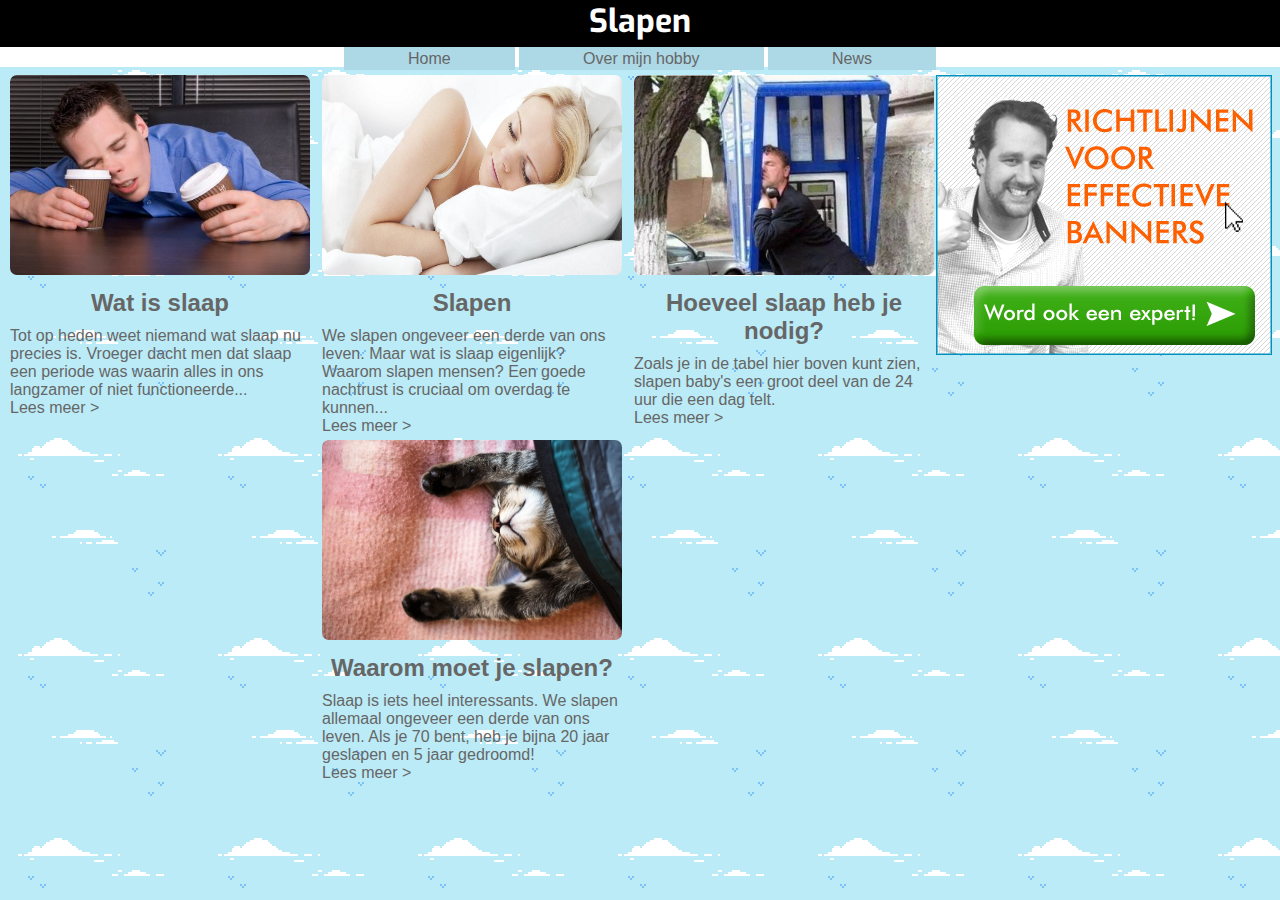
<file: index.html>
<!DOCTYPE html>
<html>
<head>
	<meta charset="utf-8">
	<meta http-equiv="X-UA-Compatible" content="IE=edge">
	<title>Slapen</title>
	<link rel="stylesheet" href="style.css">
	<link href="https://fonts.googleapis.com/css?family=Exo|Multi" rel="stylesheet">
	<meta name="viewport" content="width=device-width, initial-scale=1.0">
</head>
<body>
	<header>
		<h1>Slapen</h1>
		<nav>
			<ul>
				<a href="index.html" title="Home"><li>Home</li></a>
				<a href="error.html" title="Over mijn hobby"><li>Over mijn hobby</li></a>
				<a href="error.html" title="News"><li>News</li></a>
			</ul>
		</nav>
	</header>
	<content>
		<aside>
			<a href="https://www.daisycon.com/nl/blog/effectieve_banners" title="daisycon" target="_blank"><img src="ad.gif" alt="Reclame"></a>
		</aside>
		<div class="articles">
			<a href="wat-is-slaap.html" title="Lees meer">
				<article id="article1">
						<img src="wat-is-slaap.jpg" alt="Wat is slaap">
						<h2>Wat is slaap</h2>
						<p>Tot op heden weet niemand wat slaap nu precies is. Vroeger dacht men dat slaap een periode was waarin alles in ons langzamer of niet functioneerde...</p>
						<span>Lees meer ></span>
					</article>
			</a>
			<a href="slapen.html" title="Lees meer">
				<article id="article2">
					<img src="slapen.jpg" alt="Slapen">
					<h2>Slapen</h2>
					<p>We slapen ongeveer een derde van ons leven. Maar wat is slaap eigenlijk? Waarom slapen mensen? Een goede nachtrust is cruciaal om overdag te kunnen...</p>
					<span>Lees meer ></span>
				</article>
			</a>
			<a href="hoeveel-slaap-heb-je-nodig.html" title="Lees meer">
				<article id="article3">
					<img src="hoeveel-slaap-heb-je-nodig.webp" alt="Hoeveel slaap heb je nodig?">
					<h2>Hoeveel slaap heb je nodig?</h2>
					<p>Zoals je in de tabel hier boven kunt zien, slapen baby's een groot deel van de 24 uur die een dag telt.</p>
					<span>Lees meer ></span>
				</article>
			</a>
			<a href="waarom-moet-je-slapen.html" title="Lees meer">
				<article id="article4">
					<img src="waarom-moet-je-slapen.jpg" alt="Waarom moet je slapen?">
					<h2>Waarom moet je slapen?</h2>
					<p>Slaap is iets heel interessants. We slapen allemaal ongeveer een derde van ons leven. Als je 70 bent, heb je bijna 20 jaar geslapen en 5 jaar gedroomd!</p>
					<span>Lees meer ></span>
				</article>
			</a>
		</div>
	</content>
</body>
</html>
</file>
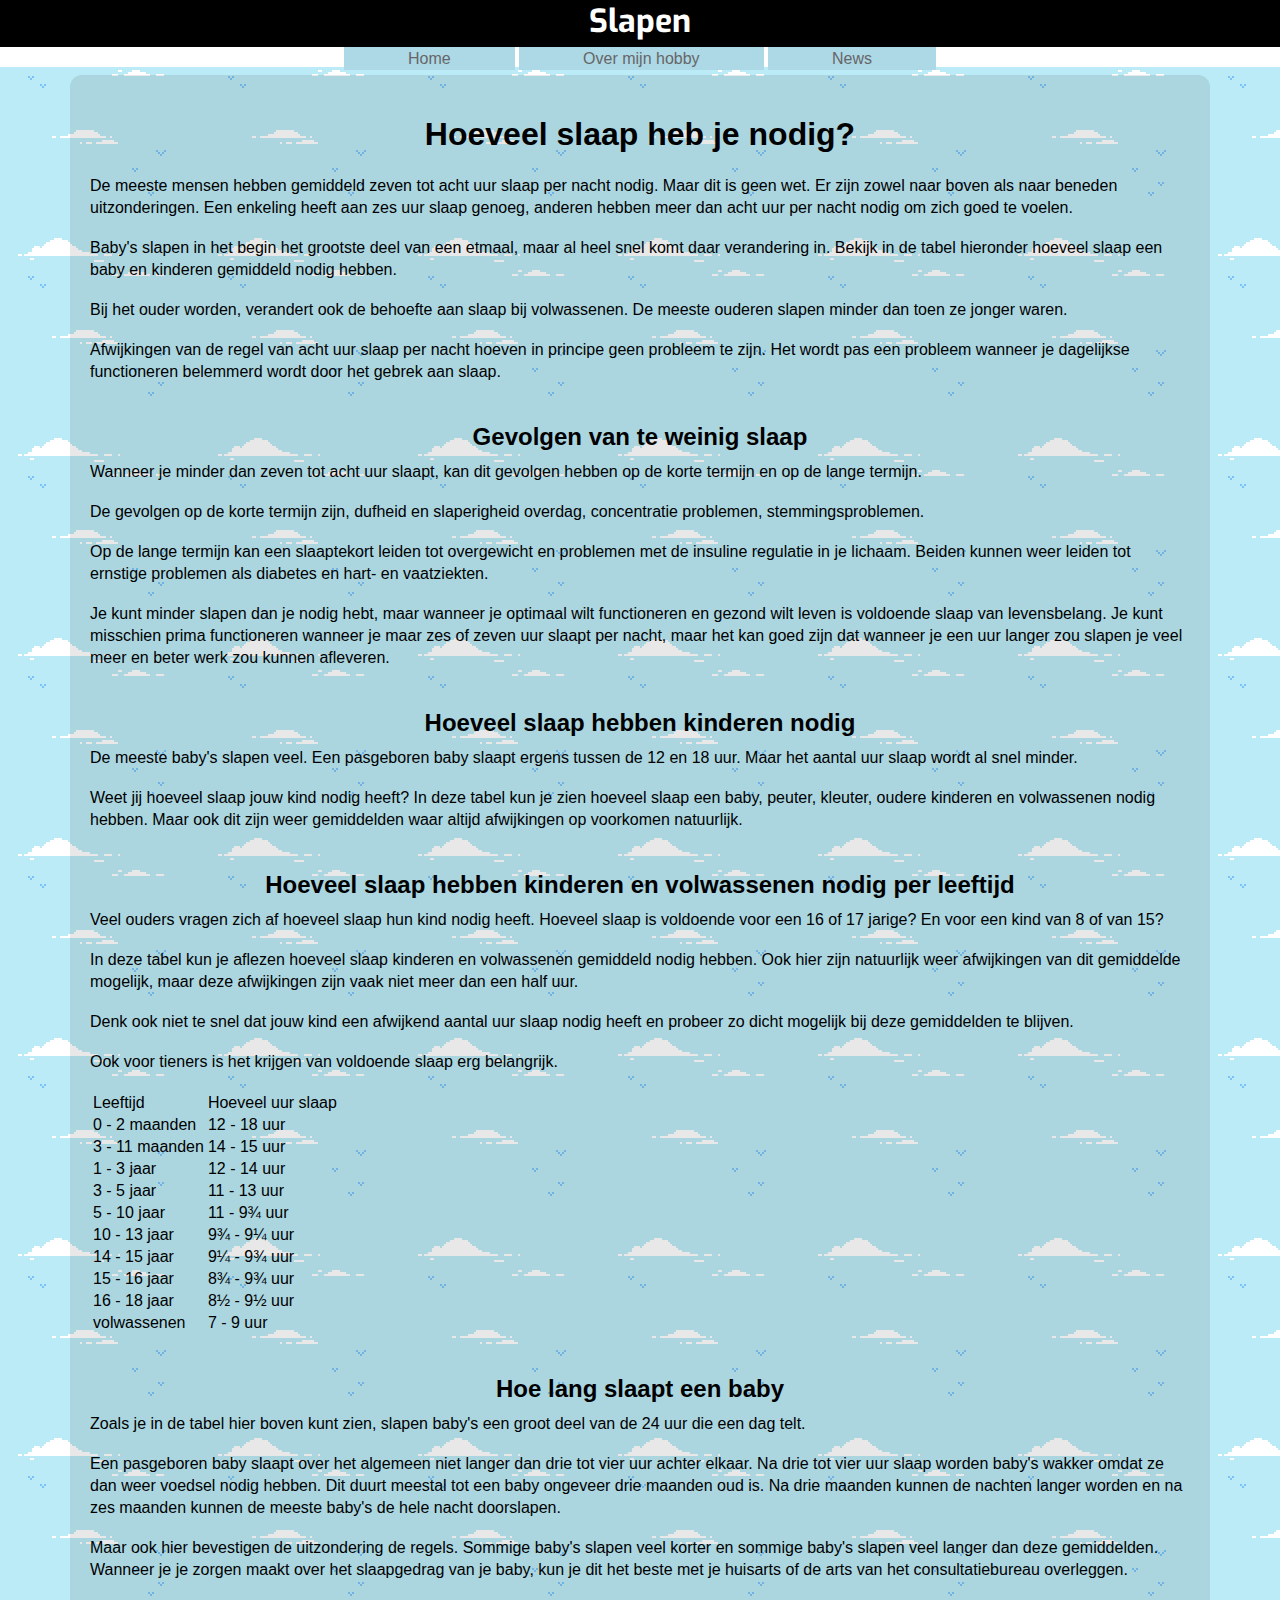
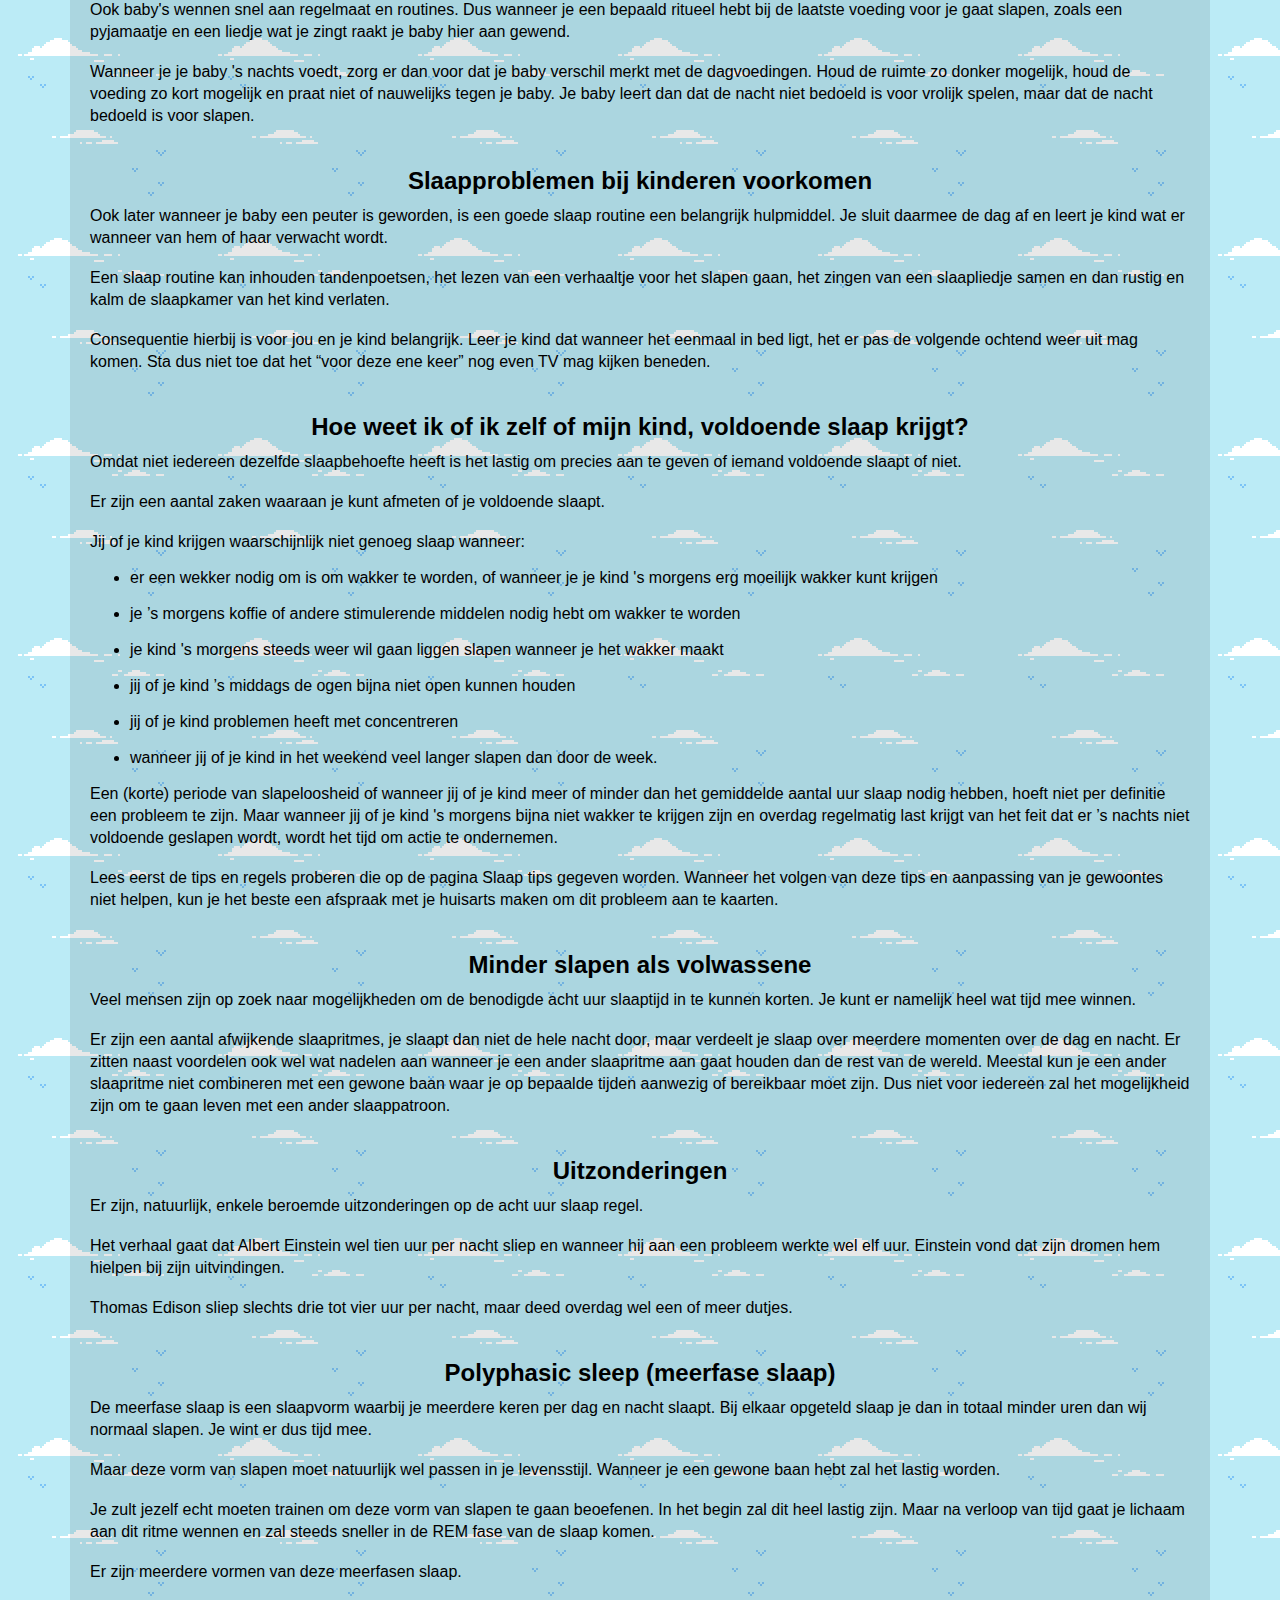
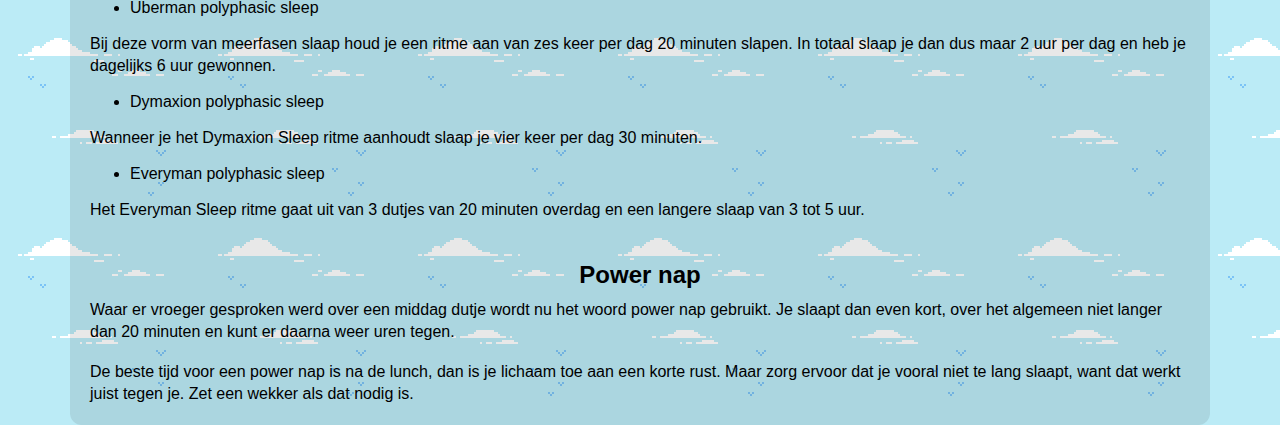
<file: hoeveel-slaap-heb-je-nodig.html>
<!DOCTYPE html>
<html>
<head>
	<meta charset="utf-8">
	<meta http-equiv="X-UA-Compatible" content="IE=edge">
	<title>Slapen</title>
	<link rel="stylesheet" href="style.css">
	<link href="https://fonts.googleapis.com/css?family=Exo" rel="stylesheet">
	<meta name="viewport" content="width=device-width, initial-scale=1.0">
</head>
<body>
	<header>
		<h1>Slapen</h1>
		<nav>
			<ul>
				<a href="index.html" title="Home"><li>Home</li></a>
				<a href="error.html" title="Over mijn hobby"><li>Over mijn hobby</li></a>
				<a href="error.html" title="News"><li>News</li></a>
			</ul>
		</nav>
	</header>
	<content class="article">
		<h1>Hoeveel slaap heb je nodig?</h1>
		<p>De meeste mensen hebben gemiddeld zeven tot acht uur slaap per nacht nodig. Maar dit is geen wet. Er zijn zowel naar boven als naar beneden uitzonderingen. Een enkeling heeft aan zes uur slaap genoeg, anderen hebben meer dan acht uur per nacht nodig om zich goed te voelen.</p><br>
		<p>Baby's slapen in het begin het grootste deel van een etmaal, maar al heel snel komt daar verandering in. Bekijk in de tabel hieronder hoeveel slaap een baby en kinderen gemiddeld nodig hebben.</p><br>
		<p>Bij het ouder worden, verandert ook de behoefte aan slaap bij volwassenen. De meeste ouderen slapen minder dan toen ze jonger waren.</p><br>
		<p>Afwijkingen van de regel van acht uur slaap per nacht hoeven in principe geen probleem te zijn. Het wordt pas een probleem wanneer je dagelijkse functioneren belemmerd wordt door het gebrek aan slaap.</p>

		<h2>Gevolgen van te weinig slaap</h2>
		<p>Wanneer je minder dan zeven tot acht uur slaapt, kan dit gevolgen hebben op de korte termijn en op de lange termijn.</p><br>
		<p>De gevolgen op de korte termijn zijn, dufheid en slaperigheid overdag, concentratie problemen, stemmingsproblemen.</p><br>
		<p>Op de lange termijn kan een slaaptekort leiden tot overgewicht en problemen met de insuline regulatie in je lichaam. Beiden kunnen weer leiden tot ernstige problemen als diabetes en hart- en vaatziekten.</p><br>
		<p>Je kunt minder slapen dan je nodig hebt, maar wanneer je optimaal wilt functioneren en gezond wilt leven is voldoende slaap van levensbelang. Je kunt misschien prima functioneren wanneer je maar zes of zeven uur slaapt per nacht, maar het kan goed zijn dat wanneer je een uur langer zou slapen je veel meer en beter werk zou kunnen afleveren.</p>

		<h2>Hoeveel slaap hebben kinderen nodig</h2>
		<p>De meeste baby's slapen veel. Een pasgeboren baby slaapt ergens tussen de 12 en 18 uur. Maar het aantal uur slaap wordt al snel minder.</p><br>
		<p>Weet jij hoeveel slaap jouw kind nodig heeft? In deze tabel kun je zien hoeveel slaap een baby, peuter, kleuter, oudere kinderen en volwassenen nodig hebben. Maar ook dit zijn weer gemiddelden waar altijd afwijkingen op voorkomen natuurlijk.</p>

		<h2>Hoeveel slaap hebben kinderen en volwassenen nodig per leeftijd</h2>
		<p>Veel ouders vragen zich af hoeveel slaap hun kind nodig heeft. Hoeveel slaap is voldoende voor een 16 of 17 jarige? En voor een kind van 8 of van 15?</p><br>
		<p>In deze tabel kun je aflezen hoeveel slaap kinderen en volwassenen gemiddeld nodig hebben. Ook hier zijn natuurlijk weer afwijkingen van dit gemiddelde mogelijk, maar deze afwijkingen zijn vaak niet meer dan een half uur.</p><br>
		<p>Denk ook niet te snel dat jouw kind een afwijkend aantal uur slaap nodig heeft en probeer zo dicht mogelijk bij deze gemiddelden te blijven.</p><br>
		<p>Ook voor tieners is het krijgen van voldoende slaap erg belangrijk.</p><br>
		<table>
			<tbody><tr>
                        <td class="topcell">Leeftijd </td>
                        <td class="topcellrechts">Hoeveel uur slaap  </td>
                    </tr>
                    <tr>
                        <td class="afkortingcell">0 - 2 maanden </td>
                        <td class="omscell">12 - 18 uur  </td>
                    </tr>
                    <tr>
                        <td class="afkortingcell"> 3 - 11 maanden  </td>
                        <td class="omscell">14 - 15 uur  </td>
                    </tr>
                    <tr>
                        <td class="afkortingcell">1 - 3 jaar  </td>
                        <td class="omscell">12 - 14 uur  </td>
                    </tr>
                    <tr>
                        <td class="afkortingcell">3 - 5 jaar  </td>
                        <td class="omscell">11 - 13 uur  </td>
                    </tr>
                    <tr>
                        <td class="afkortingcell">5 - 10 jaar  </td>
                        <td class="omscell">11 - 9¾ uur  </td>
                    </tr>
                    <tr>
                        <td class="afkortingcell">10 - 13 jaar  </td>
                        <td class="omscell">9¾ - 9¼ uur  </td>
                    </tr>
                    <tr>
                        <td class="afkortingcell">14 - 15 jaar  </td>
                        <td class="omscell">9¼ - 9¾ uur  </td>
                    </tr>
                    <tr>
                        <td class="afkortingcell">15 - 16 jaar  </td>
                        <td class="omscell">8¾ - 9¾ uur  </td>
                    </tr>
                    <tr>
                        <td class="afkortingcell">16 - 18 jaar  </td>
                        <td class="omscell">8½ - 9½ uur  </td>
                    </tr>
                    <tr>
                        <td class="afkortingcell">volwassenen  </td>
                        <td class="omscell">7 - 9 uur  </td>
                    </tr>
                </tbody>
		</table>
		<h2>Hoe lang slaapt een baby</h2>
		<p>Zoals je in de tabel hier boven kunt zien, slapen baby's een groot deel van de 24 uur die een dag telt.</p><br>
		<p>Een pasgeboren baby slaapt over het algemeen niet langer dan drie tot vier uur achter elkaar. Na drie tot vier uur slaap worden baby's wakker omdat ze dan weer voedsel nodig hebben. Dit duurt meestal tot een baby ongeveer drie maanden oud is. Na drie maanden kunnen de nachten langer worden en na zes maanden kunnen de meeste baby's de hele nacht doorslapen.</p><br>
		<p>Maar ook hier bevestigen de uitzondering de regels. Sommige baby's slapen veel korter en sommige baby's slapen veel langer dan deze gemiddelden. Wanneer je je zorgen maakt over het slaapgedrag van je baby, kun je dit het beste met je huisarts of de arts van het consultatiebureau overleggen.</p><br>
		<p>Ook baby's wennen snel aan regelmaat en routines. Dus wanneer je een bepaald ritueel hebt bij de laatste voeding voor je gaat slapen, zoals een pyjamaatje en een liedje wat je zingt raakt je baby hier aan gewend.</p><br>
		<p>Wanneer je je baby 's nachts voedt, zorg er dan voor dat je baby verschil merkt met de dagvoedingen. Houd de ruimte zo donker mogelijk, houd de voeding zo kort mogelijk en praat niet of nauwelijks tegen je baby. Je baby leert dan dat de nacht niet bedoeld is voor vrolijk spelen, maar dat de nacht bedoeld is voor slapen.</p>

		<h2>Slaapproblemen bij kinderen voorkomen</h2>
		<p>Ook later wanneer je baby een peuter is geworden, is een goede slaap routine een belangrijk hulpmiddel. Je sluit daarmee de dag af en leert je kind wat er wanneer van hem of haar verwacht wordt. </p><br>
		<p>Een slaap routine kan inhouden tandenpoetsen, het lezen van een verhaaltje voor het slapen gaan, het zingen van een slaapliedje samen en dan rustig en kalm de slaapkamer van het kind verlaten.</p><br>
		<p>Consequentie hierbij is voor jou en je kind belangrijk. Leer je kind dat wanneer het eenmaal in bed ligt, het er pas de volgende ochtend weer uit mag komen. Sta dus niet toe dat het “voor deze ene keer” nog even TV mag kijken beneden.</p>

		<h2>Hoe weet ik of ik zelf of mijn kind, voldoende slaap krijgt?</h2>
		<p>Omdat niet iedereen dezelfde slaapbehoefte heeft is het lastig om precies aan te geven of iemand voldoende slaapt of niet.</p><br>
		<p>Er zijn een aantal zaken waaraan je kunt afmeten of je voldoende slaapt.</p><br>
		<p>Jij of je kind krijgen waarschijnlijk niet genoeg slaap wanneer:</p>
		<ul>
			<li>er een wekker nodig om is om wakker te worden, of wanneer je je kind 's morgens erg moeilijk wakker kunt krijgen</li><br>
			<li>je ’s morgens koffie of andere stimulerende middelen nodig hebt om wakker te worden</li><br>
			<li>je kind 's morgens steeds weer wil gaan liggen slapen wanneer je het wakker maakt</li><br>
			<li>jij of je kind ’s middags de ogen bijna niet open kunnen houden</li><br>
			<li>jij of je kind problemen heeft met concentreren</li><br>
			<li>wanneer jij of je kind in het weekend veel langer slapen dan door de week.</li>
		</ul>
		<p>Een (korte) periode van slapeloosheid of wanneer jij of je kind meer of minder dan het gemiddelde aantal uur slaap nodig hebben, hoeft niet per definitie een probleem te zijn. Maar wanneer jij of je kind 's morgens bijna niet wakker te krijgen zijn en overdag regelmatig last krijgt van het feit dat er ’s nachts niet voldoende geslapen wordt, wordt het tijd om actie te ondernemen.</p><br>
		<p>Lees eerst de tips en regels proberen die op de pagina Slaap tips gegeven worden. Wanneer het volgen van deze tips en aanpassing van je gewoontes niet helpen, kun je het beste een afspraak met je huisarts maken om dit probleem aan te kaarten.</p>

		<h2>Minder slapen als volwassene</h2>
		<p>Veel mensen zijn op zoek naar mogelijkheden om de benodigde acht uur slaaptijd in te kunnen korten. Je kunt er namelijk heel wat tijd mee winnen.</p><br>
		<p>Er zijn een aantal afwijkende slaapritmes, je slaapt dan niet de hele nacht door, maar verdeelt je slaap over meerdere momenten over de dag en nacht. Er zitten naast voordelen ook wel wat nadelen aan wanneer je een ander slaapritme aan gaat houden dan de rest van de wereld. Meestal kun je een ander slaapritme niet combineren met een gewone baan waar je op bepaalde tijden aanwezig of bereikbaar moet zijn. Dus niet voor iedereen zal het mogelijkheid zijn om te gaan leven met een ander slaappatroon.</p>

		<h2>Uitzonderingen</h2>
		<p>Er zijn, natuurlijk, enkele beroemde uitzonderingen op de acht uur slaap regel.</p><br>
		<p>Het verhaal gaat dat Albert Einstein wel tien uur per nacht sliep en wanneer hij aan een probleem werkte wel elf uur. Einstein vond dat zijn dromen hem hielpen bij zijn uitvindingen.</p><br>
		<p>Thomas Edison sliep slechts drie tot vier uur per nacht, maar deed overdag wel een of meer dutjes.</p>

		<h2>Polyphasic sleep (meerfase slaap)</h2>
		<p>De meerfase slaap is een slaapvorm waarbij je meerdere keren per dag en nacht slaapt. Bij elkaar opgeteld slaap je dan in totaal minder uren dan wij normaal slapen. Je wint er dus tijd mee.</p><br>
		<p>Maar deze vorm van slapen moet natuurlijk wel passen in je levensstijl. Wanneer je een gewone baan hebt zal het lastig worden.</p><br>
		<p>Je zult jezelf echt moeten trainen om deze vorm van slapen te gaan beoefenen. In het begin zal dit heel lastig zijn. Maar na verloop van tijd gaat je lichaam aan dit ritme wennen en zal steeds sneller in de REM fase van de slaap komen.</p><br>
		<p>Er zijn meerdere vormen van deze meerfasen slaap.</p>
		<ul>
			<li>Uberman polyphasic sleep</li>
		</ul>
		<p>Bij deze vorm van meerfasen slaap houd je een ritme aan van zes keer per dag 20 minuten slapen. In totaal slaap je dan dus maar 2 uur per dag en heb je dagelijks 6 uur gewonnen.</p>
		<ul>
			<li>Dymaxion polyphasic sleep</li>
		</ul>
		<p>Wanneer je het Dymaxion Sleep ritme aanhoudt slaap je vier keer per dag 30 minuten.</p>
		<ul>
			<li>Everyman polyphasic sleep</li>
		</ul>
		<p>Het Everyman Sleep ritme gaat uit van 3 dutjes van 20 minuten overdag en een langere slaap van 3 tot 5 uur.</p>

		<h2>Power nap</h2>
		<p>Waar er vroeger gesproken werd over een middag dutje wordt nu het woord power nap gebruikt. Je slaapt dan even kort, over het algemeen niet langer dan 20 minuten en kunt er daarna weer uren tegen.</p><br>
		<p>De beste tijd voor een power nap is na de lunch, dan is je lichaam toe aan een korte rust. Maar zorg ervoor dat je vooral niet te lang slaapt, want dat werkt juist tegen je. Zet een wekker als dat nodig is.</p>
	</content>
</body>
</html>
</file>
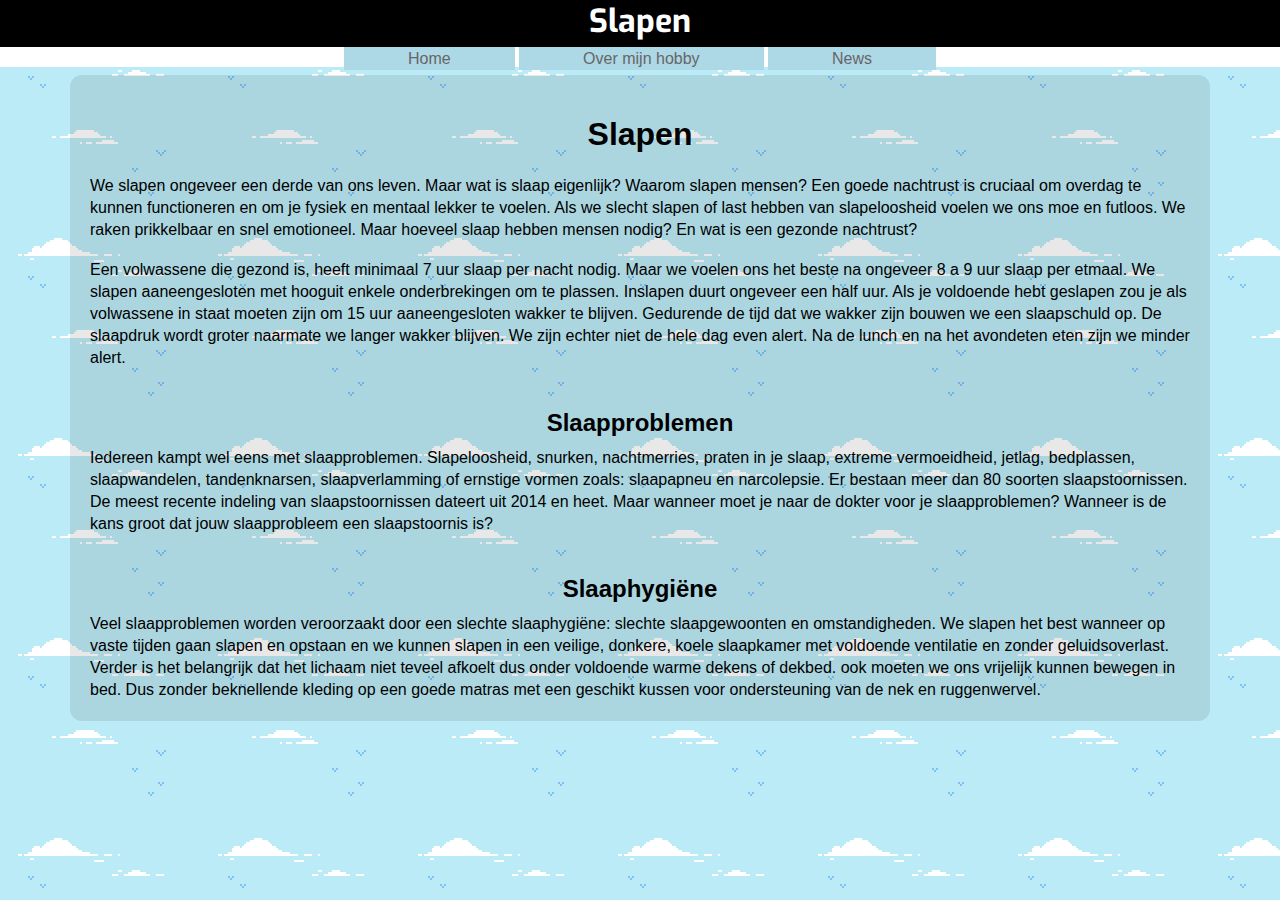
<file: slapen.html>
<!DOCTYPE html>
<html>
<head>
	<meta charset="utf-8">
	<meta http-equiv="X-UA-Compatible" content="IE=edge">
	<title>Slapen</title>
	<link rel="stylesheet" href="style.css">
	<link href="https://fonts.googleapis.com/css?family=Exo" rel="stylesheet">
	<meta name="viewport" content="width=device-width, initial-scale=1.0">
</head>
<body>
	<header>
		<h1>Slapen</h1>
		<nav>
			<ul>
				<a href="index.html" title="Home"><li>Home</li></a>
				<a href="error.html" title="Over mijn hobby"><li>Over mijn hobby</li></a>
				<a href="error.html" title="News"><li>News</li></a>
			</ul>
		</nav>
	</header>
	<content class="article">
		<h1>Slapen</h1>
		<p>We slapen ongeveer een derde van ons leven. Maar wat is slaap eigenlijk? Waarom slapen mensen? Een goede nachtrust is cruciaal om overdag te kunnen functioneren en om je fysiek en mentaal lekker te voelen. Als we slecht slapen of last hebben van slapeloosheid voelen we ons moe en futloos. We raken prikkelbaar en snel emotioneel. Maar hoeveel slaap hebben mensen nodig? En wat is een gezonde nachtrust?</p><br>
		<p>Een volwassene die gezond is, heeft minimaal 7 uur slaap per nacht nodig. Maar we voelen ons het beste na ongeveer 8 a 9 uur slaap per etmaal. We slapen aaneengesloten met hooguit enkele onderbrekingen om te plassen. Inslapen duurt ongeveer een half uur. Als je voldoende hebt geslapen zou je als volwassene in staat moeten zijn om 15 uur aaneengesloten wakker te blijven. Gedurende de tijd dat we wakker zijn bouwen we een slaapschuld op. De slaapdruk wordt groter naarmate we langer wakker blijven. We zijn echter niet de hele dag even alert. Na de lunch en na het avondeten eten zijn we minder alert.</p>

		<h2>Slaapproblemen</h2>
		<p>Iedereen kampt wel eens met slaapproblemen. Slapeloosheid, snurken, nachtmerries, praten in je slaap, extreme vermoeidheid, jetlag, bedplassen, slaapwandelen, tandenknarsen, slaapverlamming of ernstige vormen zoals: slaapapneu en narcolepsie. Er bestaan meer dan 80 soorten slaapstoornissen. De meest recente indeling van slaapstoornissen dateert uit 2014 en heet. Maar wanneer moet je naar de dokter voor je slaapproblemen? Wanneer is de kans groot dat jouw slaapprobleem een slaapstoornis is?</p>

		<h2>Slaaphygiëne</h2>
		<p>Veel slaapproblemen worden veroorzaakt door een slechte slaaphygiëne: slechte slaapgewoonten en omstandigheden. We slapen het best wanneer op vaste tijden gaan slapen en opstaan en we kunnen slapen in een veilige, donkere, koele slaapkamer met voldoende ventilatie en zonder geluidsoverlast. Verder is het belangrijk dat het lichaam niet teveel afkoelt dus onder voldoende warme dekens of dekbed. ook moeten we ons vrijelijk kunnen bewegen in bed. Dus zonder beknellende kleding op een goede matras met een geschikt kussen voor ondersteuning van de nek en ruggenwervel.</p>
	</content>
</body>
</html>
</file>
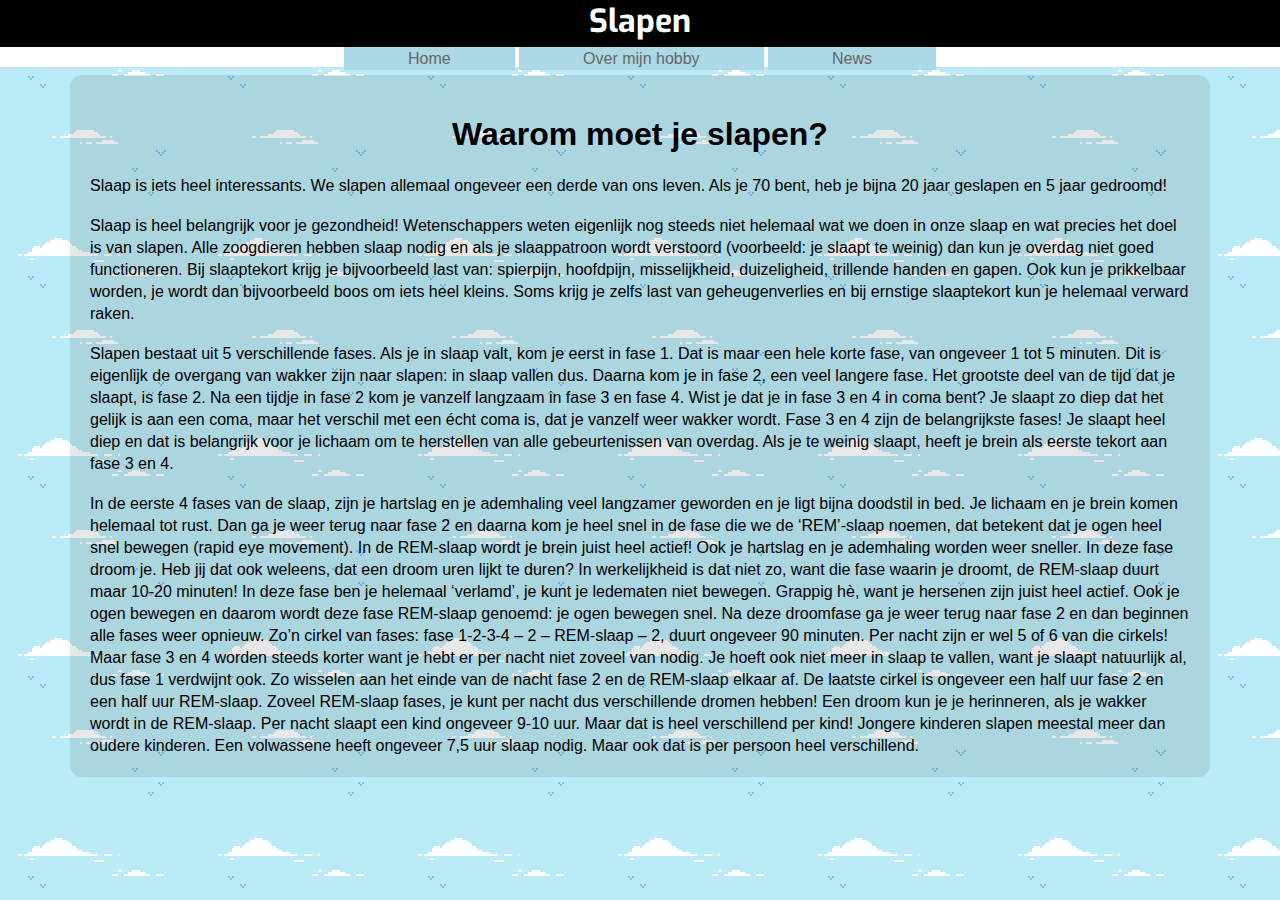
<file: waarom-moet-je-slapen.html>
<!DOCTYPE html>
<html>
<head>
	<meta charset="utf-8">
	<meta http-equiv="X-UA-Compatible" content="IE=edge">
	<title>Slapen</title>
	<link rel="stylesheet" href="style.css">
	<link href="https://fonts.googleapis.com/css?family=Exo" rel="stylesheet">
	<meta name="viewport" content="width=device-width, initial-scale=1.0">
</head>
<body>
	<header>
		<h1>Slapen</h1>
		<nav>
			<ul>
				<a href="index.html" title="Home"><li>Home</li></a>
				<a href="error.html" title="Over mijn hobby"><li>Over mijn hobby</li></a>
				<a href="error.html" title="News"><li>News</li></a>
			</ul>
		</nav>
	</header>
	<content class="article">
		<h1>Waarom moet je slapen?</h1>
		<p>Slaap is iets heel interessants. We slapen allemaal ongeveer een derde van ons leven. Als je 70 bent, heb je bijna 20 jaar geslapen en 5 jaar gedroomd!</p><br>
		<p>Slaap is heel belangrijk voor je gezondheid!
		Wetenschappers weten eigenlijk nog steeds niet helemaal wat we doen in onze slaap en wat precies het doel is van slapen.
		Alle zoogdieren hebben slaap nodig en als je slaappatroon wordt verstoord (voorbeeld: je slaapt te weinig) dan kun je overdag niet goed functioneren. Bij slaaptekort krijg je bijvoorbeeld last van: spierpijn, hoofdpijn, misselijkheid, duizeligheid, trillende handen en gapen. Ook kun je prikkelbaar worden, je wordt dan bijvoorbeeld boos om iets heel kleins. Soms krijg je zelfs last van geheugenverlies en bij ernstige slaaptekort kun je helemaal verward raken.</p><br>
		<p>Slapen bestaat uit 5 verschillende fases.
		Als je in slaap valt, kom je eerst in fase 1. Dat is maar een hele korte fase, van ongeveer 1 tot 5 minuten. Dit is eigenlijk de overgang van wakker zijn naar slapen: in slaap vallen dus.
		Daarna kom je in fase 2, een veel langere fase. Het grootste deel van de tijd dat je slaapt, is fase 2. Na een tijdje in fase 2 kom je vanzelf langzaam in fase 3 en fase 4. Wist je dat je in fase 3 en 4 in coma bent? Je slaapt zo diep dat het gelijk is aan een coma, maar het verschil met een écht coma is, dat je vanzelf weer wakker wordt.
		Fase 3 en 4 zijn de belangrijkste fases! Je slaapt heel diep en dat is belangrijk voor je lichaam om te herstellen van alle gebeurtenissen van overdag. Als je te weinig slaapt, heeft je brein als eerste tekort aan fase 3 en 4.</p><br>
		<p>In de eerste 4 fases van de slaap, zijn je hartslag en je ademhaling veel langzamer geworden en je ligt bijna doodstil in bed. Je lichaam en je brein komen helemaal tot rust.
		Dan ga je weer terug naar fase 2 en daarna kom je heel snel in de fase die we de ‘REM’-slaap noemen, dat betekent dat je ogen heel snel bewegen (rapid eye movement). In de REM-slaap wordt je brein juist heel actief! Ook je hartslag en je ademhaling worden weer sneller. In deze fase droom je.
		Heb jij dat ook weleens, dat een droom uren lijkt te duren? In werkelijkheid is dat niet zo, want die fase waarin je droomt, de REM-slaap duurt maar 10-20 minuten!
		In deze fase ben je helemaal ‘verlamd’, je kunt je ledematen niet bewegen. Grappig hè, want je hersenen zijn juist heel actief. Ook je ogen bewegen en daarom wordt deze fase REM-slaap genoemd: je ogen bewegen snel.
		Na deze droomfase ga je weer terug naar fase 2 en dan beginnen alle fases weer opnieuw. Zo’n cirkel van fases: fase 1-2-3-4 – 2 – REM-slaap – 2, duurt ongeveer 90 minuten. Per nacht zijn er wel 5 of 6 van die cirkels!
		Maar fase 3 en 4 worden steeds korter want je hebt er per nacht niet zoveel van nodig. Je hoeft ook niet meer in slaap te vallen, want je slaapt natuurlijk al, dus fase 1 verdwijnt ook. Zo wisselen aan het einde van de nacht fase 2 en de REM-slaap elkaar af. De laatste cirkel is ongeveer een half uur fase 2 en een half uur REM-slaap.
		Zoveel REM-slaap fases, je kunt per nacht dus verschillende dromen hebben! Een droom kun je je herinneren, als je wakker wordt in de REM-slaap.
		Per nacht slaapt een kind ongeveer 9-10 uur. Maar dat is heel verschillend per kind! Jongere kinderen slapen meestal meer dan oudere kinderen. Een volwassene heeft ongeveer 7,5 uur slaap nodig. Maar ook dat is per persoon heel verschillend.
		</p>
	</content>
</body>
</html>
</file>
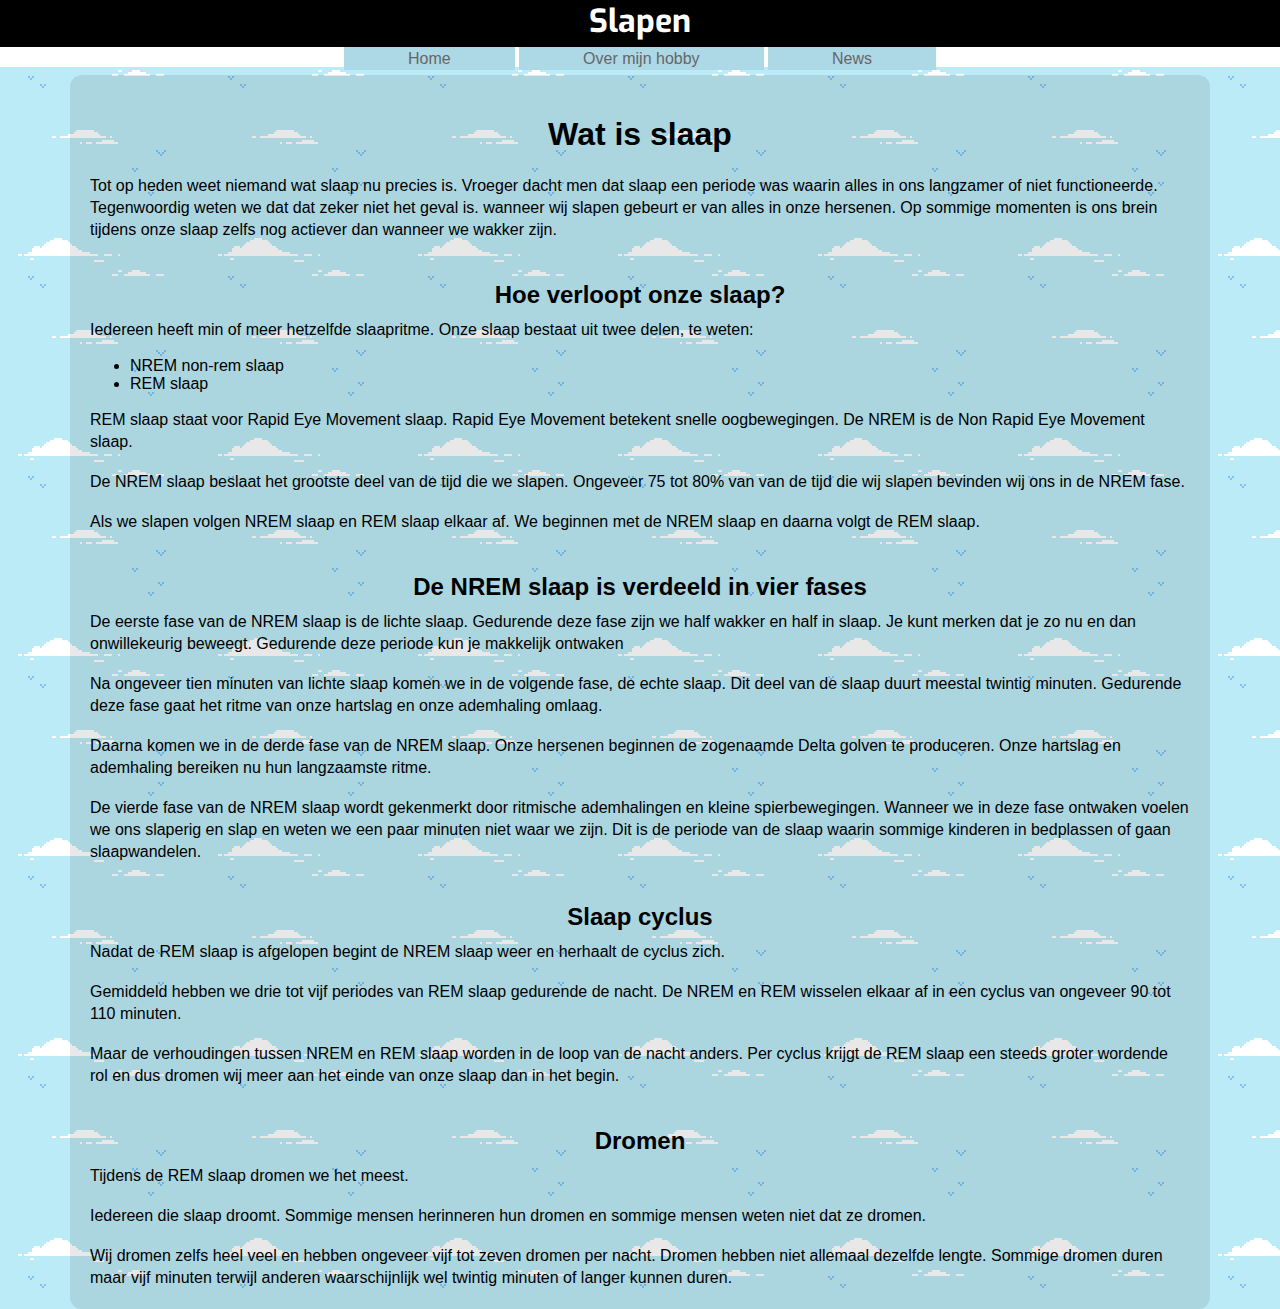
<file: wat-is-slaap.html>
<!DOCTYPE html>
<html>
<head>
	<meta charset="utf-8">
	<meta http-equiv="X-UA-Compatible" content="IE=edge">
	<title>Slapen</title>
	<link rel="stylesheet" href="style.css">
	<link href="https://fonts.googleapis.com/css?family=Exo" rel="stylesheet">
	<meta name="viewport" content="width=device-width, initial-scale=1.0">
</head>
<body>
	<header>
		<h1>Slapen</h1>
		<nav>
			<ul>
				<a href="index.html" title="Home"><li>Home</li></a>
				<a href="error.html" title="Over mijn hobby"><li>Over mijn hobby</li></a>
				<a href="error.html" title="News"><li>News</li></a>
			</ul>
		</nav>
	</header>
	<content class="article">
		<h1>Wat is slaap</h1>
		<p>Tot op heden weet niemand wat slaap nu precies is. Vroeger dacht men dat slaap een periode was waarin alles in ons langzamer of niet functioneerde. Tegenwoordig weten we dat dat zeker niet het geval is. wanneer wij slapen gebeurt er van alles in onze hersenen. Op sommige momenten is ons brein tijdens onze slaap zelfs nog actiever dan wanneer we wakker zijn.</p>
		<h2>Hoe verloopt onze slaap?</h2>
		<p>Iedereen heeft min of meer hetzelfde slaapritme. Onze slaap bestaat uit twee delen, te weten:</p>
		<ul>
			<li>NREM non-rem slaap</li>
			<li>REM slaap</li>
		</ul>
		<p>REM slaap staat voor Rapid Eye Movement slaap. Rapid Eye Movement betekent snelle oogbewegingen.
		De NREM is de Non Rapid Eye Movement slaap.</p><br>
		<p>De NREM slaap beslaat het grootste deel van de tijd die we slapen. Ongeveer 75 tot 80% van van de tijd die wij slapen bevinden wij ons in de NREM fase.</p><br>
		<p>Als we slapen volgen NREM slaap en REM slaap elkaar af. We beginnen met de NREM slaap en daarna volgt de REM slaap.</p>
		<h2>De NREM slaap is verdeeld in vier fases</h2>
		<p>De eerste fase van de NREM slaap is de lichte slaap. Gedurende deze fase zijn we half wakker en half in slaap. Je kunt merken dat je zo nu en dan onwillekeurig beweegt. Gedurende deze periode kun je makkelijk ontwaken</p><br>
		<p>Na ongeveer tien minuten van lichte slaap komen we in de volgende fase, de echte slaap. Dit deel van de slaap duurt meestal twintig minuten. Gedurende deze fase gaat het ritme van onze hartslag en onze ademhaling omlaag.</p><br>
		<p>Daarna komen we in de derde fase van de NREM slaap. Onze hersenen beginnen de zogenaamde Delta golven te produceren. Onze hartslag en ademhaling bereiken nu hun langzaamste ritme.</p><br>
		<p>De vierde fase van de NREM slaap wordt gekenmerkt door ritmische ademhalingen en kleine spierbewegingen. Wanneer we in deze fase ontwaken voelen we ons slaperig en slap en weten we een paar minuten niet waar we zijn. Dit is de periode van de slaap waarin sommige kinderen in bedplassen of gaan slaapwandelen.</p>
		<h2>Slaap cyclus</h2>
		<p>Nadat de REM slaap is afgelopen begint de NREM slaap weer en herhaalt de cyclus zich.</p><br>
		<p>Gemiddeld hebben we drie tot vijf periodes van REM slaap gedurende de nacht. De NREM en REM wisselen elkaar af in een cyclus van ongeveer 90 tot 110 minuten.</p><br>
		<p>Maar de verhoudingen tussen NREM en REM slaap worden in de loop van de nacht anders. Per cyclus krijgt de REM slaap een steeds groter wordende rol en dus dromen wij meer aan het einde van onze slaap dan in het begin.</p>
		<h2>Dromen</h2>
		<p>Tijdens de REM slaap dromen we het meest.</p><br>
		<p>Iedereen die slaap droomt. Sommige mensen herinneren hun dromen en sommige mensen weten niet dat ze dromen.	</p><br>
		<p>Wij dromen zelfs heel veel en hebben ongeveer vijf tot zeven dromen per nacht. Dromen hebben niet allemaal dezelfde lengte. Sommige dromen duren maar vijf minuten terwijl anderen waarschijnlijk wel twintig minuten of langer kunnen duren.</p>
	</content>
</body>
</html>
</file>
<file: style.css>
body {
	background-image: url(bg.gif);
	margin: 0;
	font-family: 'Muli', sans-serif;
}

header {
	width: 100%;
	height: 60px;
	background-color: black;
	position: fixed;
	z-index: 2;
}

header h1 {
	font-family: 'Exo', sans-serif;
	text-align: center;
	margin-top: 0px;
	margin-bottom: 5px;
	color: white;
}

h1 {
	text-align: center;
}

nav {
	background-color: white;
	height: 20px;
}

nav ul {
	list-style: none;
	color: black;
	padding: 0;
	padding-top: 3px;
	margin: 0 auto;
	text-align: center;
}

nav li {
	display: inline;
	padding-left: 5%;
	padding-right: 5%;
	padding-top: 3px;
	padding-bottom: 3px;
	background-color: lightblue;
	margin-top: 3px;
}

nav li:active {
	background-color: #f7cac9;
}

a {
	text-decoration: none;
	color: 	#666666;
}

content {
	display: flex;
	margin-top: 75px;
	position: absolute;
	z-index: 1;
	flex-direction: column;
	align-items: center;
}

article {
	margin-bottom: 50px;
	
	justify-content: center;
	text-align: center;
}

article:hover img{
	box-shadow: 0px 0px 20px #888888;
}

article span {
	margin-top: 5px;
}

article span:hover {
	color: blue;
}

img {
	height: 100%;
	width: 100%;
	max-width: 350px;
	max-height: 300px;
	border-radius: 7px;
}

aside img {
	border-radius: 0px;
}

aside {
	margin-bottom: 20px;
}

aside:hover {
	opacity: 0;
	transition: 60s;
}

h2 {
	text-align: center;
	margin: 10px 0px 10px 0px;
}

p {
	margin: 0;
}

.article h2 {
	margin-top: 40px;
	margin-bottom: 10px;
}

.article p {
	line-height: 22px;
}

.article {
	margin-bottom: 60px;
	background-color: rgba(25, 25, 25, 0.1);
	padding: 20px;
	border-radius: 12px;
	display: inline;
}

#error {
	font-size: 5em;
}
@media screen and (min-width: 480px) {
	content {
		flex-direction: row;
	}
	.articles {
		display: flex;
	 	flex-wrap: wrap;
	 	justify-content: space-around;
	}
    article {
    	height: 200px;
    	width: 300px;
        margin-left: 8px;
        text-align: left;
        margin-bottom: 165px;
    }
    aside {
    	align-items: flex-end;
    }
    img {
    	height: 100%;
	    width: 100%;
    }
    aside {
    	order: 5;
    	min-width: 336px;
    	min-height: 280px;
    	align-self: flex-start;
    	margin-right: 8px;
    }
    .article {
    	display: inline;
		margin-left: 70px;
		margin-right: 70px;

	}
	nav li:hover {
		background-color: #f7cac9;
	}
	#error-img {
		display: flex;
		margin: auto;
		justify-content: center;
	}
}
</file>
